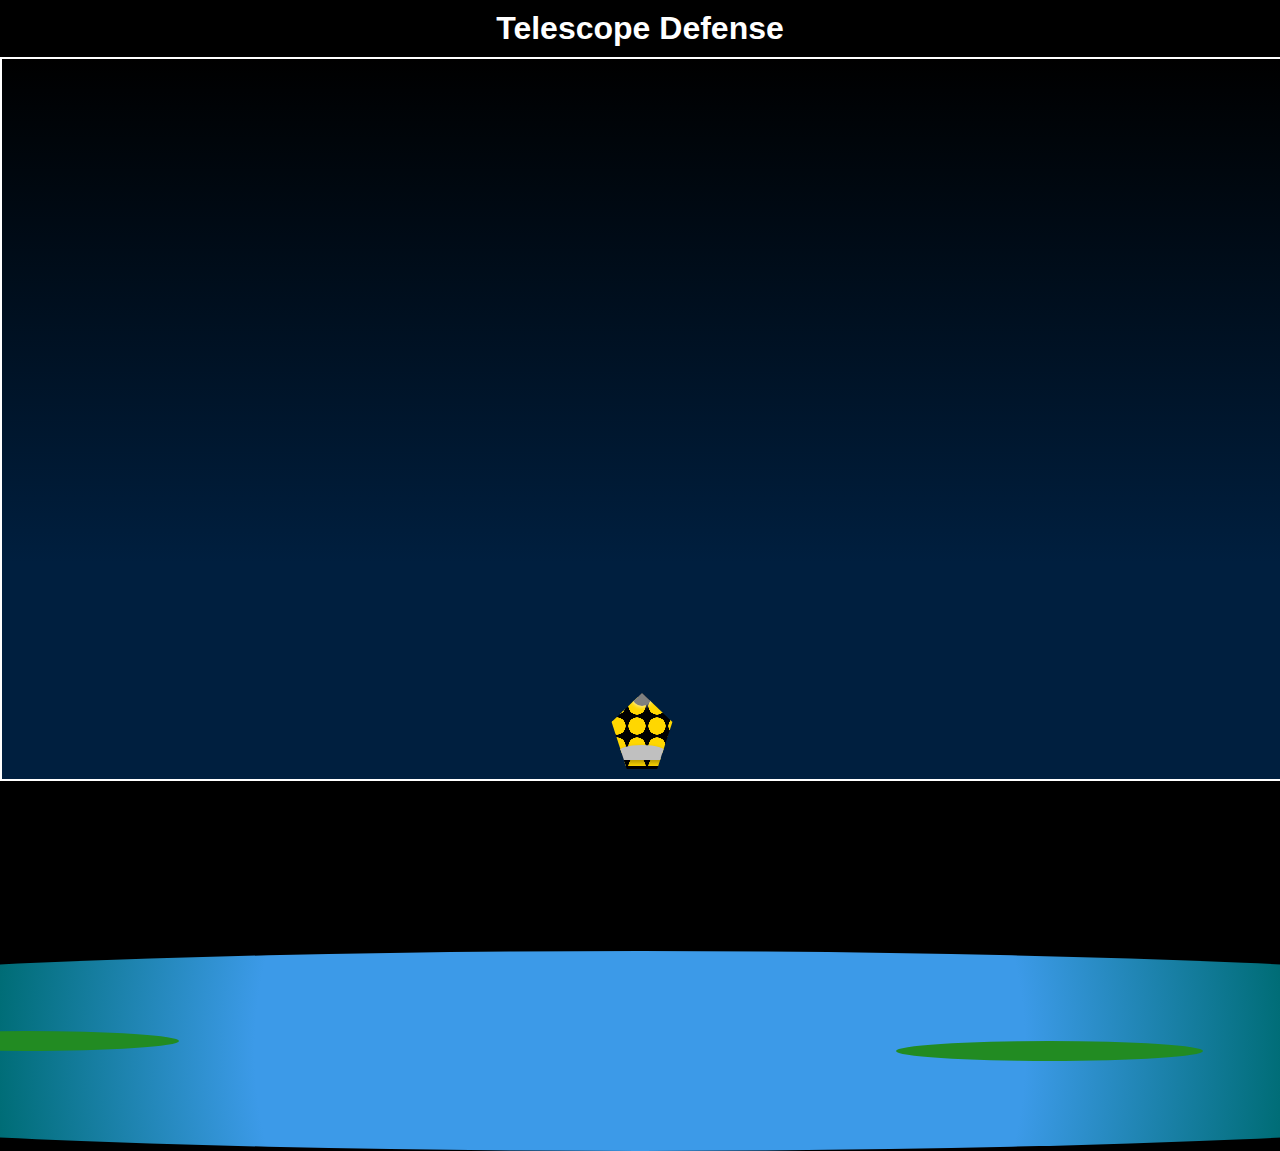
<file: game.html>
<!DOCTYPE html>
<html lang="en">
<head>
  <meta charset="UTF-8">
  <meta name="viewport" content="width=device-width, initial-scale=1.0">
  <title>Space Shooter Game</title>
  <link rel="stylesheet" href="css/gamestyle.css">
</head>
<body>
  <h1>Telescope Defense</h1>
  <div class="game-container">
  <div id="spaceship"></div>
</div>

<div class="earth-container">
  <div class="earth">
    <div class="land-left"></div>
    <div class="land-right"></div>
  </div>
</div>

  <script src="js/gamescript.js"></script>
</body>
</html>
</file>
<file: css/gamestyle.css>
body {
  font-family: Arial, sans-serif;
  margin: 0;
  text-align: center;
  background-color: black;
  color: white;
  overflow: hidden;
}

h1 {
  margin: 10px 0;
}

/*
.game-container {
  position: relative;
  width: 100%;
  height: 80vh;
  border: 2px solid white;
  margin: 0 auto;
  overflow: hidden;
}
*/


.game-container {
  position: relative;
  width: 100%;
  height: 80vh;
  border: 2px solid white;
  margin: 0 auto;
  overflow: hidden;
  background: linear-gradient(black, #001f3f 70%); /* Space */
  z-index: 1; /* Ensure it is above Earth */
}

.game-container {
  position: relative;
  width: 100%;
  height: 80vh;
  border: 2px solid white;
  margin: 0 auto;
  overflow: hidden;
  background: linear-gradient(black, #001f3f 70%); /* Space */
  z-index: 1; /* Ensure it is above Earth */
}

.earth-container {
  position: relative;
  width: 100%;
  height: 30vh; /* Adjust for the height of Earth */
  z-index: 0; /* Put Earth below the game elements */
}

.earth {
  position: absolute;
  bottom: 0;
  left: 50%;
  width: 200vw; /* Make it wide enough to cover the bottom */
  height: 200px; /* Adjust the height of the "sliver" */
  background: radial-gradient(circle at center, #3c9ae8 30%, #006d77 50%, transparent 70%);
  transform: translateX(-50%) translateY(50%);
  border-radius: 50%; /* Makes the sliver curved */
  box-shadow: 0 -5px 15px rgba(0, 0, 0, 0.5); /* Adds a soft shadow to Earth */
}

.earth .land-left {
  position: absolute;
  top: 40%;
  left: 20%;
  width: 12%;
  height: 10%;
  background-color: #228B22; /* Smaller landmasses */
  border-radius: 50%;
  z-index: 1;
}

.earth .land-right {
  position: absolute;
  top: 45%;
  left: 60%;
  width: 12%;
  height: 10%;
  background-color: #228B22; /* Smaller landmasses */
  border-radius: 50%;
  z-index: 1;
}



/*
#spaceship {
  position: absolute;
  bottom: 10px;
  left: 50%;
  width: 50px;
  height: 50px;
  background-color: blue;
  transform: translateX(-50%);
  border-radius: 50%;
}
*/

#spaceship {
  position: absolute;
  bottom: 10px;
  left: 50%;
  width: 70px;
  height: 70px;
  background: radial-gradient(gold 50%, darkgoldenrod 55%);
  border: 3px solid black;
  clip-path: polygon(
    50% 0%,   /* Top */
    90% 38%,  /* Top-right */
    70% 100%, /* Bottom-right */
    30% 100%, /* Bottom-left */
    10% 38%   /* Top-left */
  );
  transform: translateX(-50%);
  box-shadow: 0 0 10px gold, 0 0 20px yellow;
  background-image: 
    radial-gradient(circle, gold 60%, black 62%), /* Hexagon cells */
    linear-gradient(45deg, transparent 49%, gold 49%, gold 51%, transparent 51%);
  background-size: 20px 20px; /* Honeycomb cell size */
}

#spaceship:after {
  content: "";
  position: absolute;
  top: 70%;
  left: 50%;
  width: 50px;
  height: 15px;
  background-color: silver;
  transform: translateX(-50%);
  border-radius: 50% 50% 0 0; /* Rounded mirror shape */
  box-shadow: 0 3px 5px rgba(0, 0, 0, 0.3);
}

#spaceship:before {
  content: "";
  position: absolute;
  top: -10px;
  left: 50%;
  width: 20px;
  height: 20px;
  background: gray;
  border-radius: 50%;
  transform: translateX(-50%);
  box-shadow: 0 0 5px white;
}



.laser {
  position: absolute;
  width: 5px;
  height: 20px;
  background-color: yellow;
}

.asteroid {
  position: absolute;
  width: 40px;
  height: 40px;
  background-color: gray;
  border-radius: 50%;
}
</file>
